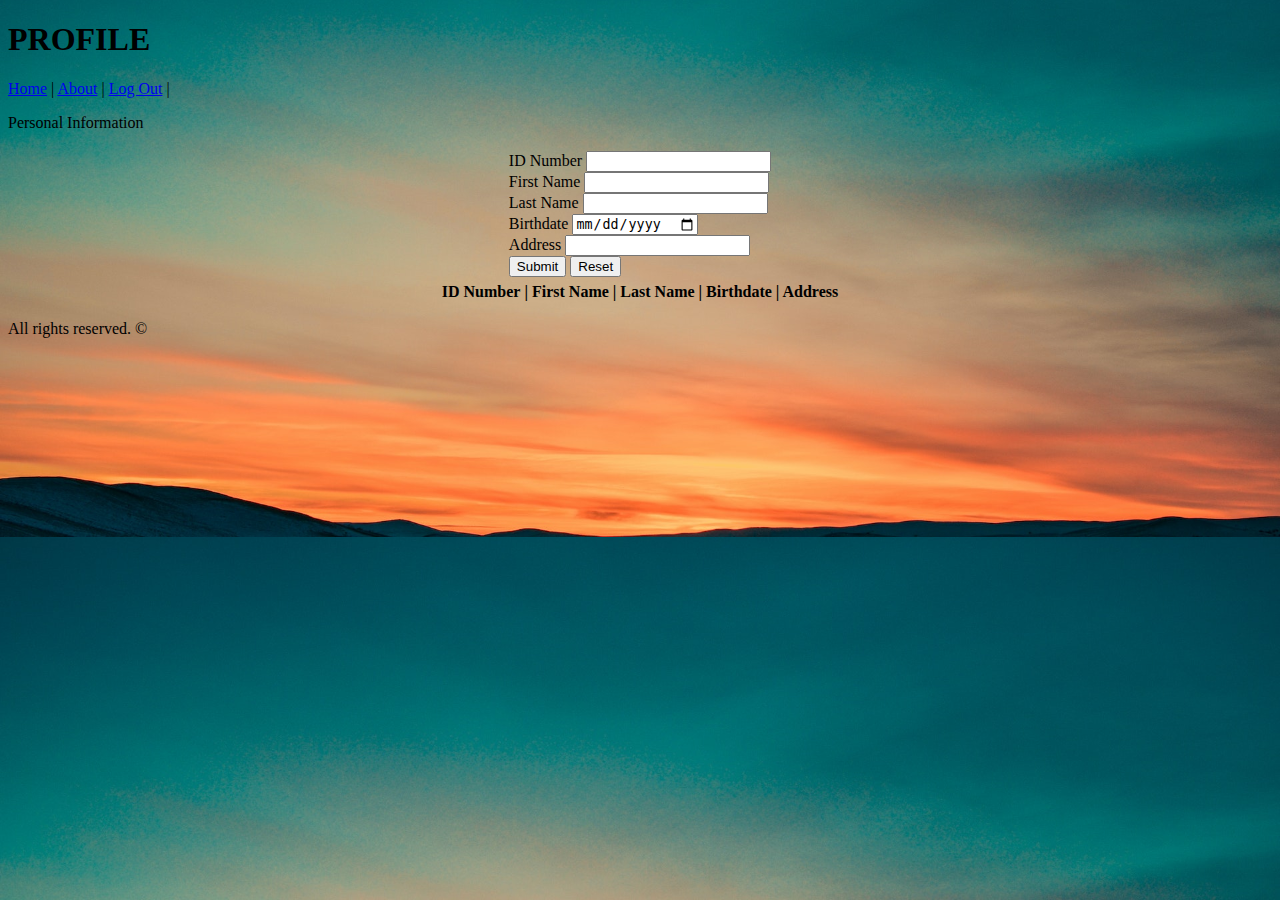
<file: HTML/inventory.html>
<!DOCTYPE html>
<html lang="en">
<head>
    <meta charset="UTF-8">
    <meta http-equiv="X-UA-Compatible" content="IE=edge">
    <meta name="viewport" content="width=device-width, initial-scale=1.0">
    <title>CRUD</title>
    <link rel="stylesheet" href="/CSS/style.css">
</head>
<body>
    <h1>PROFILE</h1>

    <div>
        <nav>
            <a href="home.html">Home</a> |
            <a href="about.html">About</a> |
            <a href="index.html">Log Out</a> |
          </nav>
    </div>
    
    <p>Personal Information</p>

    <table class="input">
        <tr>
            <td>
                <form autocomplete="off" onsubmit="onFormSubmit()">
                    <div>
                        <label for="idNumber">ID Number</label>
                        <input type="text" name="idNumber" id="idNumber">
                    </div>
                    <div>
                        <label for="firstName">First Name</label>
                        <input type="text" name="firstName" id="firstName">
                    </div>
                    <div>
                        <label for="lastName">Last Name</label>
                        <input type="text" name="lastName" id="lastName">
                    </div>
                    <div>
                        <label for="birthdate">Birthdate</label>
                        <input type="date" name="birthdate" id="birthdate">
                    </div>
                    <div>
                        <label for="address">Address</label>
                        <input type="text" name="address" id="address">
                    </div>

                    <div class="form_action--button">
                        <input type="submit" value="Submit">
                        <input type="reset" value="Reset">
                    </div>
                </form>
            </td>
        </tr>
    </table>

    <table class="list" id="storeList">
        <thead>
            <tr>
                <th>ID Number</th>
                <th>| First Name</th>
                <th>| Last Name</th>
                <th>| Birthdate</th>
                <th>| Address</th>
            </tr>
        </thead>
        <tbody>

        </tbody>
    </table>
    <script type="text/javascript" src="/JAVASCRIPT/script.js"></script>

    <footer>
        <P>All rights reserved. &copy;</P>
    </footer>

</body>
</html>
</file>
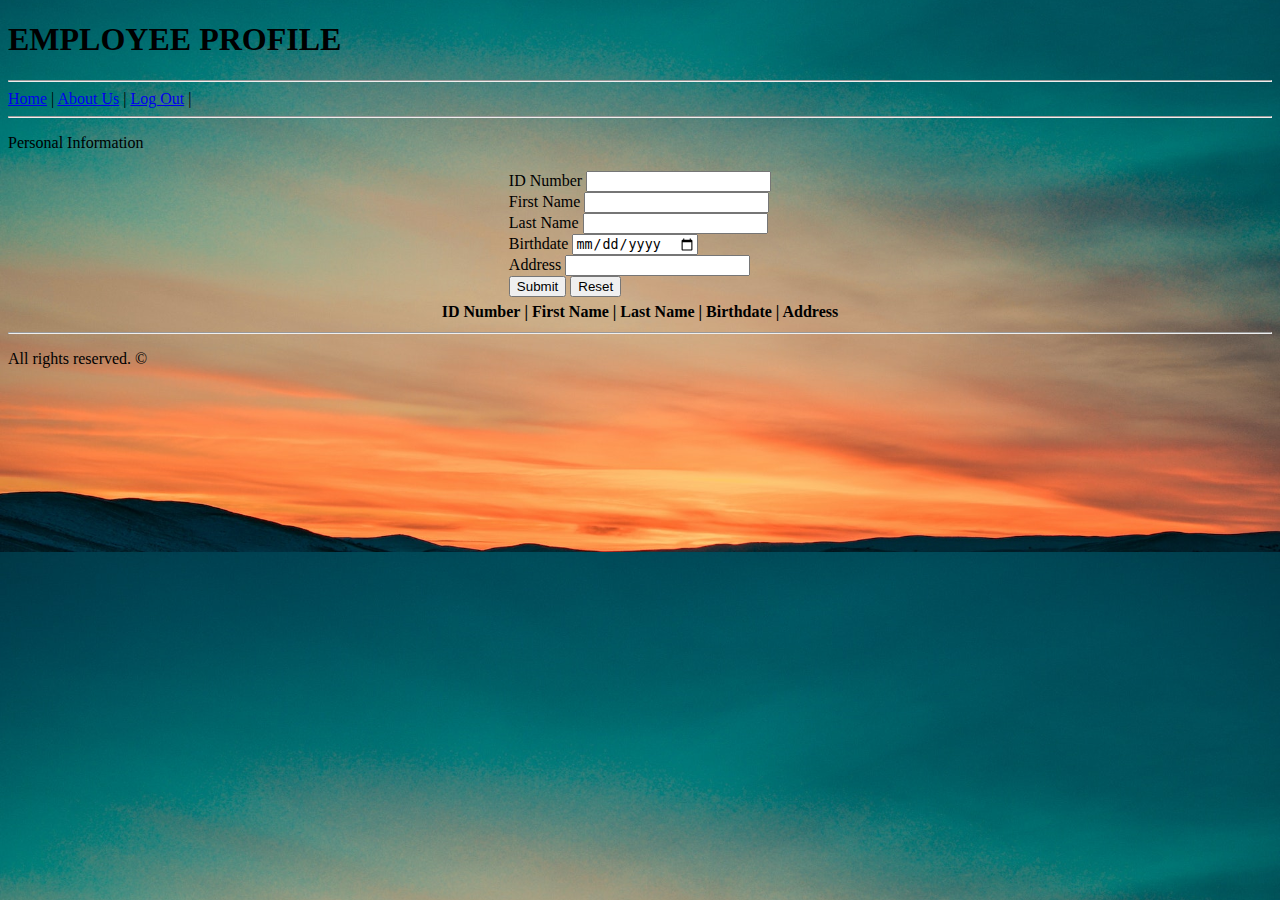
<file: HTML/profile.html>
<!DOCTYPE html>
<html lang="en">
<head>
    <meta charset="UTF-8">
    <meta http-equiv="X-UA-Compatible" content="IE=edge">
    <meta name="viewport" content="width=device-width, initial-scale=1.0">
    <title>Profile</title>
    <link rel="stylesheet" href="/CSS/style.css">
</head>
<body>
    <h1>EMPLOYEE PROFILE</h1>
<hr>
    <div>
        <nav>
            <a href="home.html">Home</a> |
            <a href="about.html">About Us</a> |
            <a href="index.html">Log Out</a> |
          </nav>
    </div>
<hr>
    <p>Personal Information</p>

    <table class="input">
        <tr>
            <td>
                <form autocomplete="off" onsubmit="onFormSubmit()">
                    <div>
                        <label for="idNumber">ID Number</label>
                        <input type="text" name="idNumber" id="idNumber">
                    </div>
                    <div>
                        <label for="firstName">First Name</label>
                        <input type="text" name="firstName" id="firstName">
                    </div>
                    <div>
                        <label for="lastName">Last Name</label>
                        <input type="text" name="lastName" id="lastName">
                    </div>
                    <div>
                        <label for="birthdate">Birthdate</label>
                        <input type="date" name="birthdate" id="birthdate">
                    </div>
                    <div>
                        <label for="address">Address</label>
                        <input type="text" name="address" id="address">
                    </div>

                    <div class="form_action--button">
                        <input type="submit" value="Submit">
                        <input type="reset" value="Reset">
                    </div>
                </form>
            </td>
        </tr>
    </table>

    <table class="list" id="storeList">
        <thead>
            <tr>
                <th>ID Number</th>
                <th>| First Name</th>
                <th>| Last Name</th>
                <th>| Birthdate</th>
                <th>| Address</th>
            </tr>
        </thead>
        <tbody>

        </tbody>
    </table>
    <script type="text/javascript" src="/JAVASCRIPT/script.js"></script>
<hr>
    <footer>
        <P>All rights reserved. &copy;</P>
    </footer>
</body>
</html>
</file>
<file: CSS/style.css>
body {
  background-image: url(/Images/backgroundimage.jpg);
  background-position: center; 
  background-size: cover;
}

.input {
  margin-left: auto;
  margin-right: auto;
}

.list {
  margin-left: auto;
  margin-right: auto;
}
</file>
